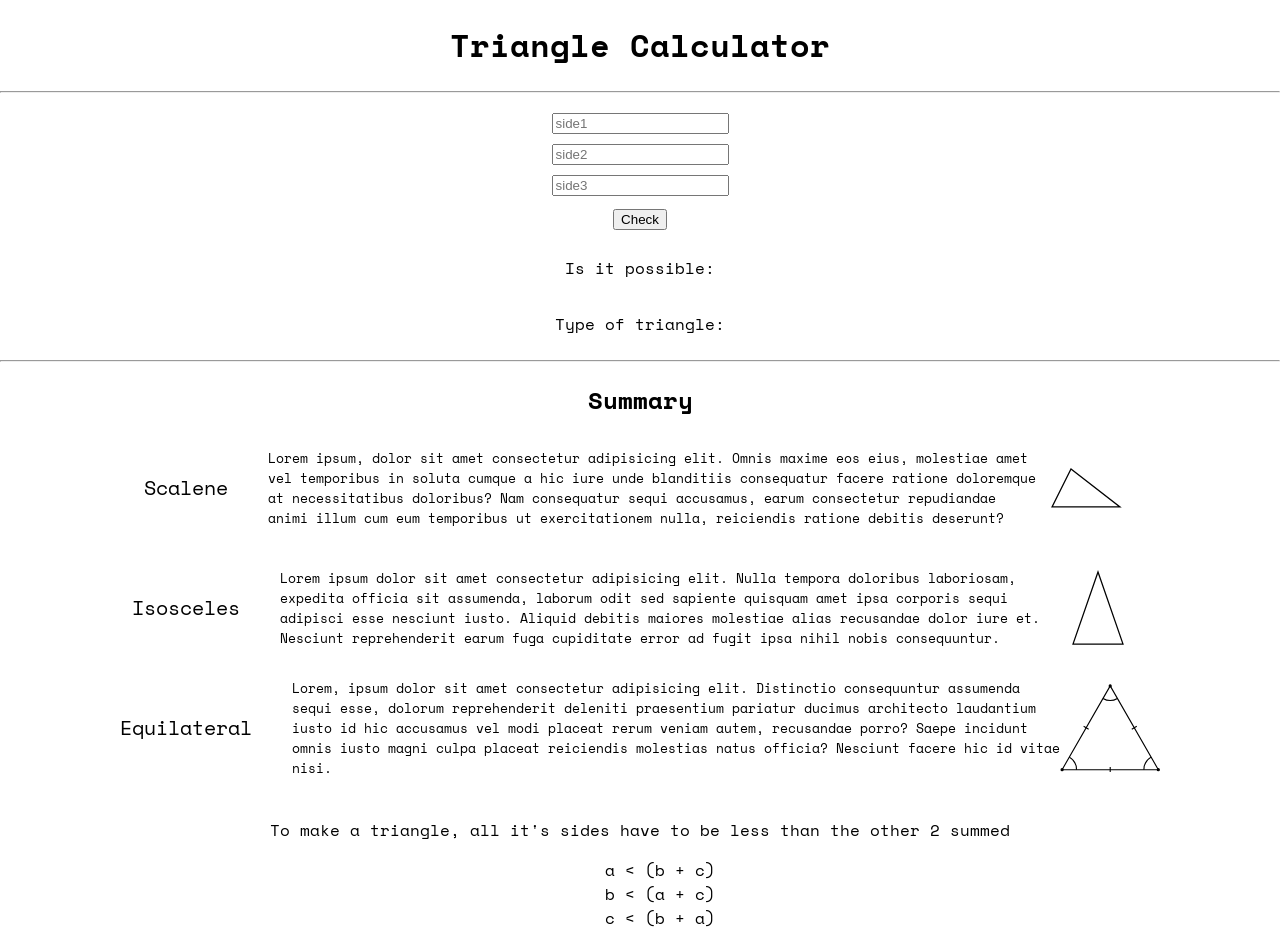
<file: IFES FILES/index.html>
<!DOCTYPE html>
<html lang="en">

<head>
    <meta charset="UTF-8">
    <meta name="viewport" content="width=device-width, initial-scale=1.0">
    <link rel="stylesheet" href="style.css">
    <script src="script.js"></script>
    <title>Triangle Calculator</title>
</head>

<body>
    <h1>Triangle Calculator</h1>

    <hr>

    <!-- Input Fields -->
    <div class="inputs">    
            <input type="number" id="side1" placeholder="side1">
            <input type="number" id="side2" placeholder="side2">
            <input type="number" id="side3" placeholder="side3">
    </div>

    <!-- Submit Button -->
    <div class="button">
        <button type="button" onclick="checkTriangle(document.getElementById('side1').value, document.getElementById('side2').value, document.getElementById('side3').value)">Check</button>
    </div>

    <!-- Answer -->
    <div class="answer">
        <p id="answer">Is it possible: <span id="possible"></span></p>
        <p>Type of triangle: <span id="triangleType"></span></p>
    </div>

    <hr>

    <div class="summary">
        <h2>Summary</h2>

        <dl>
            <div class="dl-item">
                <dt>Scalene</dt>
                <dd>Lorem ipsum, dolor sit amet consectetur adipisicing elit. Omnis maxime eos eius, molestiae amet vel temporibus in soluta cumque a hic iure unde blanditiis consequatur facere ratione doloremque at necessitatibus doloribus? Nam consequatur sequi accusamus, earum consectetur repudiandae animi illum cum eum temporibus ut exercitationem nulla, reiciendis ratione debitis deserunt?
                </dd>
                <img src="img/scalene_triangle.svg" alt=""> 
            </div>

            <div class="dl-item">
                <dt>Isosceles</dt>
                <dd>Lorem ipsum dolor sit amet consectetur adipisicing elit. Nulla tempora doloribus laboriosam, expedita officia sit assumenda, laborum odit sed sapiente quisquam amet ipsa corporis sequi adipisci esse nesciunt iusto. Aliquid debitis maiores molestiae alias recusandae dolor iure et. Nesciunt reprehenderit earum fuga cupiditate error ad fugit ipsa nihil nobis consequuntur.</dd>
                <img src="img/isosceles_triangle.svg" alt="">
            </div>

            <div class="dl-item">
                <dt>Equilateral</dt>
                <dd>Lorem, ipsum dolor sit amet consectetur adipisicing elit. Distinctio consequuntur assumenda sequi esse, dolorum reprehenderit deleniti praesentium pariatur ducimus architecto laudantium iusto id hic accusamus vel modi placeat rerum veniam autem, recusandae porro? Saepe incidunt omnis iusto magni culpa placeat reiciendis molestias natus officia? Nesciunt facere hic id vitae nisi.</dd>
                <img src="img/equilateral-triangle.svg" alt="">
            </div>
        </dl>
    </div>

    <div class="forms">
        <p>To make a triangle, all it's sides have to be less than the other 2 summed</p>
        <ul>
            <li>a < (b + c)</li>
            <li>b < (a + c)</li>
            <li>c < (b + a)</li>
        </ul>
    </div>

</body>
</html>
</file>
<file: IFES FILES/style.css>
@import url('https://fonts.googleapis.com/css2?family=Space+Mono:ital@0;1&display=swap');

body {
    padding: 0;
    margin: 0;
    box-sizing: border-box;
    font-family: 'Space Mono', monospace;
}

h1 {
    text-align: center;
}

.inputs {
    display: flex;
    flex-direction: column;
    gap: 10px;
    margin-top: 20px;
    align-items: center;
}

.button {
    padding: 10px;
    text-align: center;
}

.answer {
    display: flex;
    flex-direction: column;
    align-items: center;
}

.summary > h2 {
    text-align: center;
}

span {
    color: rgb(223, 15, 15);
}

.dl-item {
    margin-top: 20px;
    display: flex;
    justify-content: center;
    align-items: center;
}

.dl-item > dt {
    font-size: 20px;
}

.dl-item > dd {
    font-size: 13px;
    text-align: start;
    max-width: 60%;
}

img {
    width: 100px;
}

.forms {
    margin-top: 40px;
    text-align: center;
}

.forms > ul {
    list-style-type: none;
}
</file>
